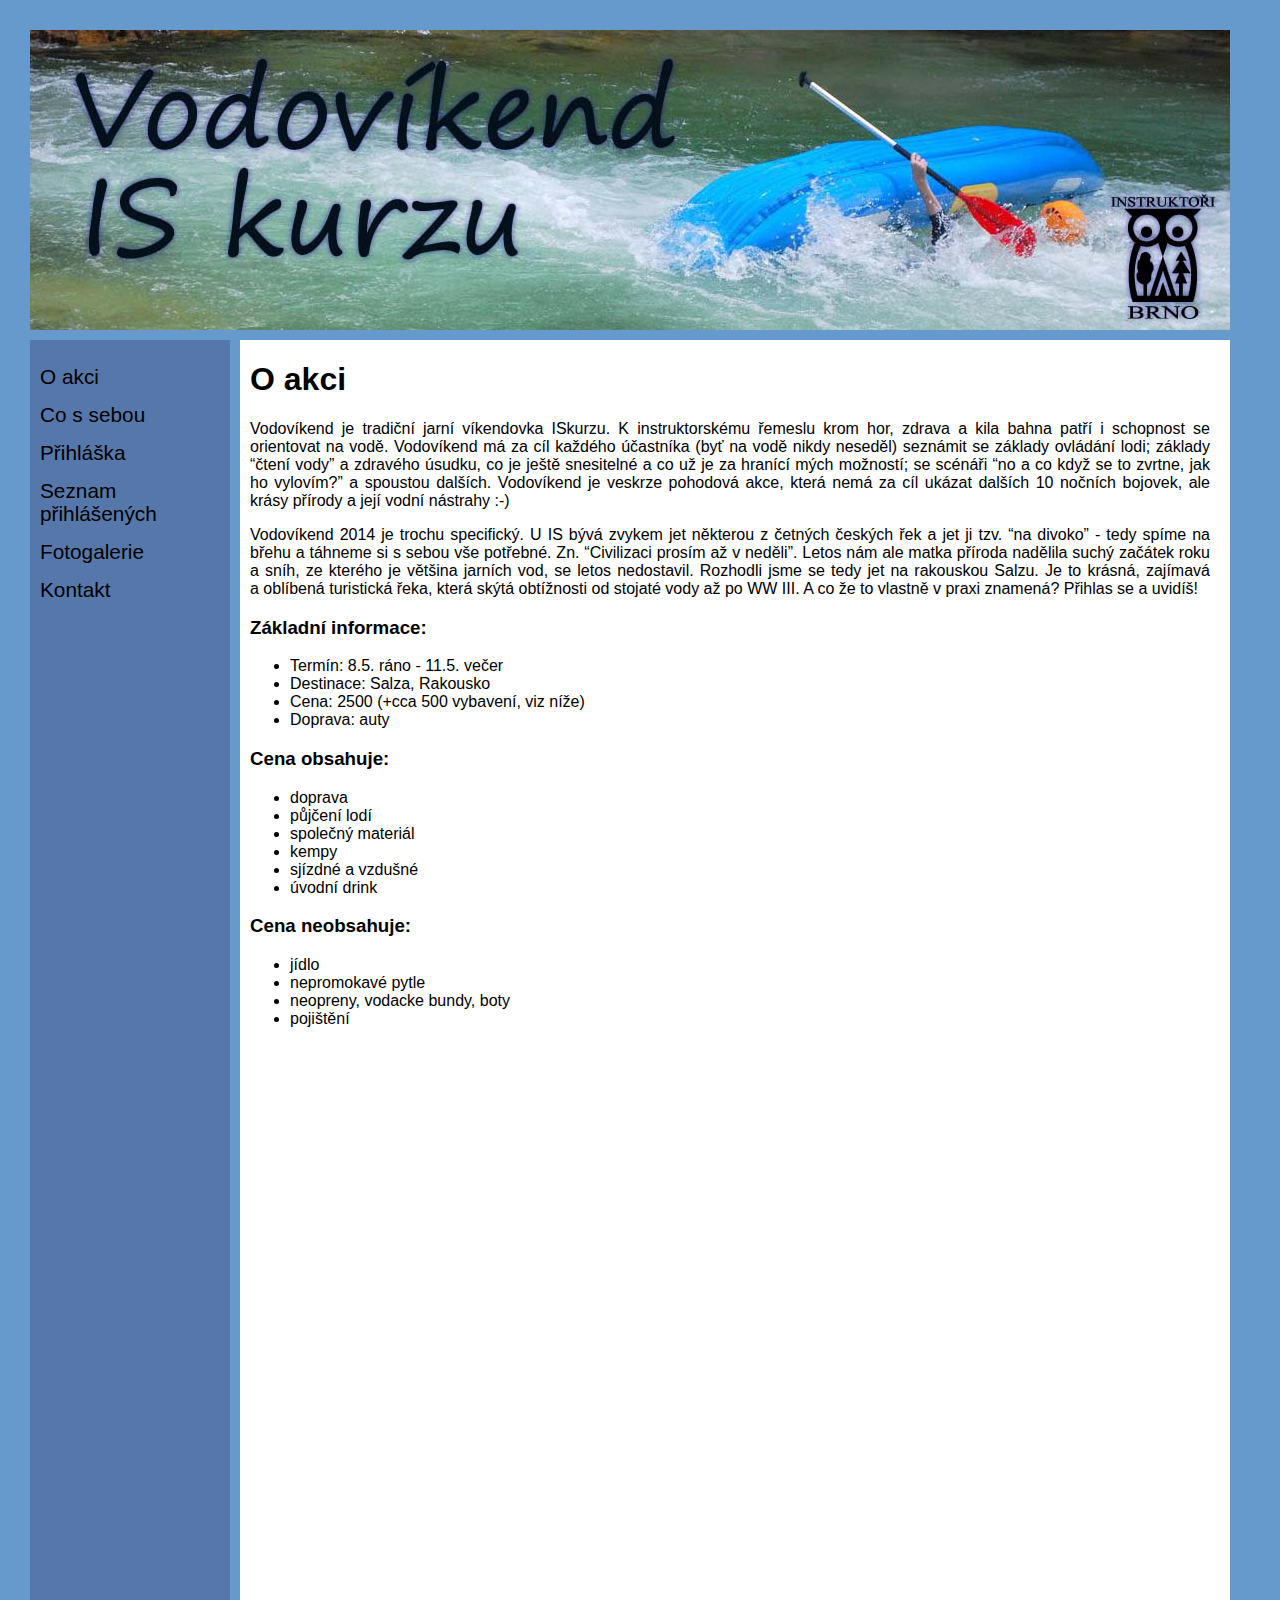
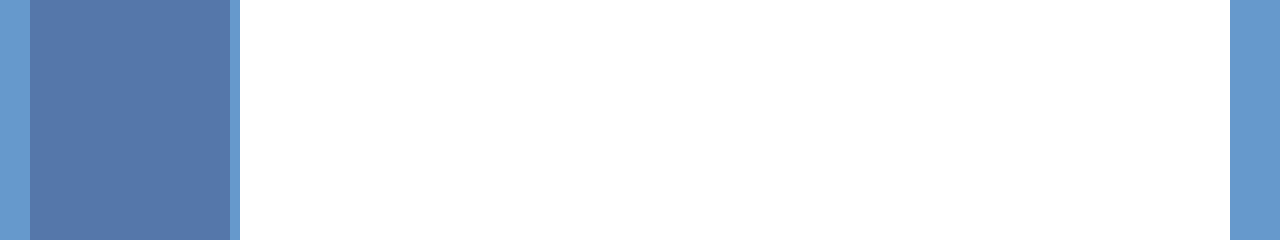
<file: index.html>
<!DOCTYPE html PUBLIC "-//W3C//DTD HTML 4.01 Transitional//EN">
<html>
    
<!-- Mirrored from vodo.instruktori.cz/ by HTTrack Website Copier/3.x [XR&CO'2014], Sat, 09 Mar 2019 08:36:58 GMT -->
<!-- Added by HTTrack --><meta http-equiv="content-type" content="text/html;charset=UTF-8" /><!-- /Added by HTTrack -->
<head>
        <meta http-equiv="content-type" content="text/html; charset=UTF-8">
        <meta name="generator" content="PSPad editor, www.pspad.com">
        <link href="css/style.css" rel="stylesheet" type="text/css">
        <title>O akci | Vodovíkend</title>
    </head>
    <body>
        <div id=container>
            <div id=header></div>
            <div id=menu>
                <ul>
                    <li><a href="indexff5d.html?id=0">O akci</a></li>
                    <li><a href="indexdcfd.html?id=4">Co s sebou</a></li>
                    <li><a href="index681a.html?id=1">Přihláška</a></li>
                    <li><a href="index0b30.html?id=2">Seznam<br>přihlášených</a></li>
                    <li><a href="indexd61c.html?id=5">Fotogalerie</a></li>
                    <li><a href="indexd708.html?id=3">Kontakt</a></li>
                </ul>
            </div>
            <div id=content><h1>O akci</h1>
<p>Vodovíkend je tradiční jarní víkendovka ISkurzu. K&nbsp;instruktorskému řemeslu krom hor, zdrava a&nbsp;kila bahna patří i&nbsp;schopnost se orientovat na vodě. Vodovíkend má za cíl každého účastníka (byť na vodě nikdy neseděl) seznámit se základy ovládání lodi; základy “čtení vody” a&nbsp;zdravého úsudku, co je ještě snesitelné a&nbsp;co už je za hranící mých možností; se scénáři “no a&nbsp;co když se to zvrtne, jak ho vylovím?” a&nbsp;spoustou dalších. Vodovíkend je veskrze pohodová akce, která nemá za cíl ukázat dalších 10 nočních bojovek, ale krásy přírody a&nbsp;její vodní nástrahy :-)</p>

<p>Vodovíkend 2014 je trochu specifický. U&nbsp;IS bývá zvykem jet některou z&nbsp;četných českých řek a&nbsp;jet ji tzv. “na divoko”&nbsp;-&nbsp;tedy spíme na břehu a&nbsp;táhneme si s&nbsp;sebou vše potřebné. Zn. “Civilizaci prosím až v&nbsp;neděli”. Letos nám ale matka příroda nadělila suchý začátek roku a&nbsp;sníh, ze kterého je většina jarních vod, se letos nedostavil. Rozhodli jsme se tedy jet na rakouskou Salzu. Je to krásná, zajímavá a&nbsp;oblíbená turistická řeka, která skýtá obtížnosti od stojaté vody až po WW&nbsp;III. A co že to vlastně v&nbsp;praxi znamená? Přihlas se a&nbsp;uvidíš!</p>

<h3>Základní informace:</h3>
<ul>
<li>Termín: 8.5. ráno - 11.5. večer</li>
<li>Destinace: Salza, Rakousko</li>
<li>Cena: 2500 (+cca 500 vybavení, viz níže)</li>
<li>Doprava: auty</li>
</ul>

<h3>Cena obsahuje:</h3>
<ul>
<li>doprava</li>
<li>půjčení lodí</li>
<li>společný materiál</li>
<li>kempy</li>
<li>sjízdné a vzdušné</li>
<li>úvodní drink</li>
</ul>

<h3>Cena neobsahuje:</h3>
<ul>
<li>jídlo</li>
<li>nepromokavé pytle</li></li>
<li>neopreny, vodacke bundy, boty</li>
<li>pojištění</li>
</ul>

</div>
        </div>
    </body>

<!-- Mirrored from vodo.instruktori.cz/ by HTTrack Website Copier/3.x [XR&CO'2014], Sat, 09 Mar 2019 08:36:59 GMT -->
</html>
</file>
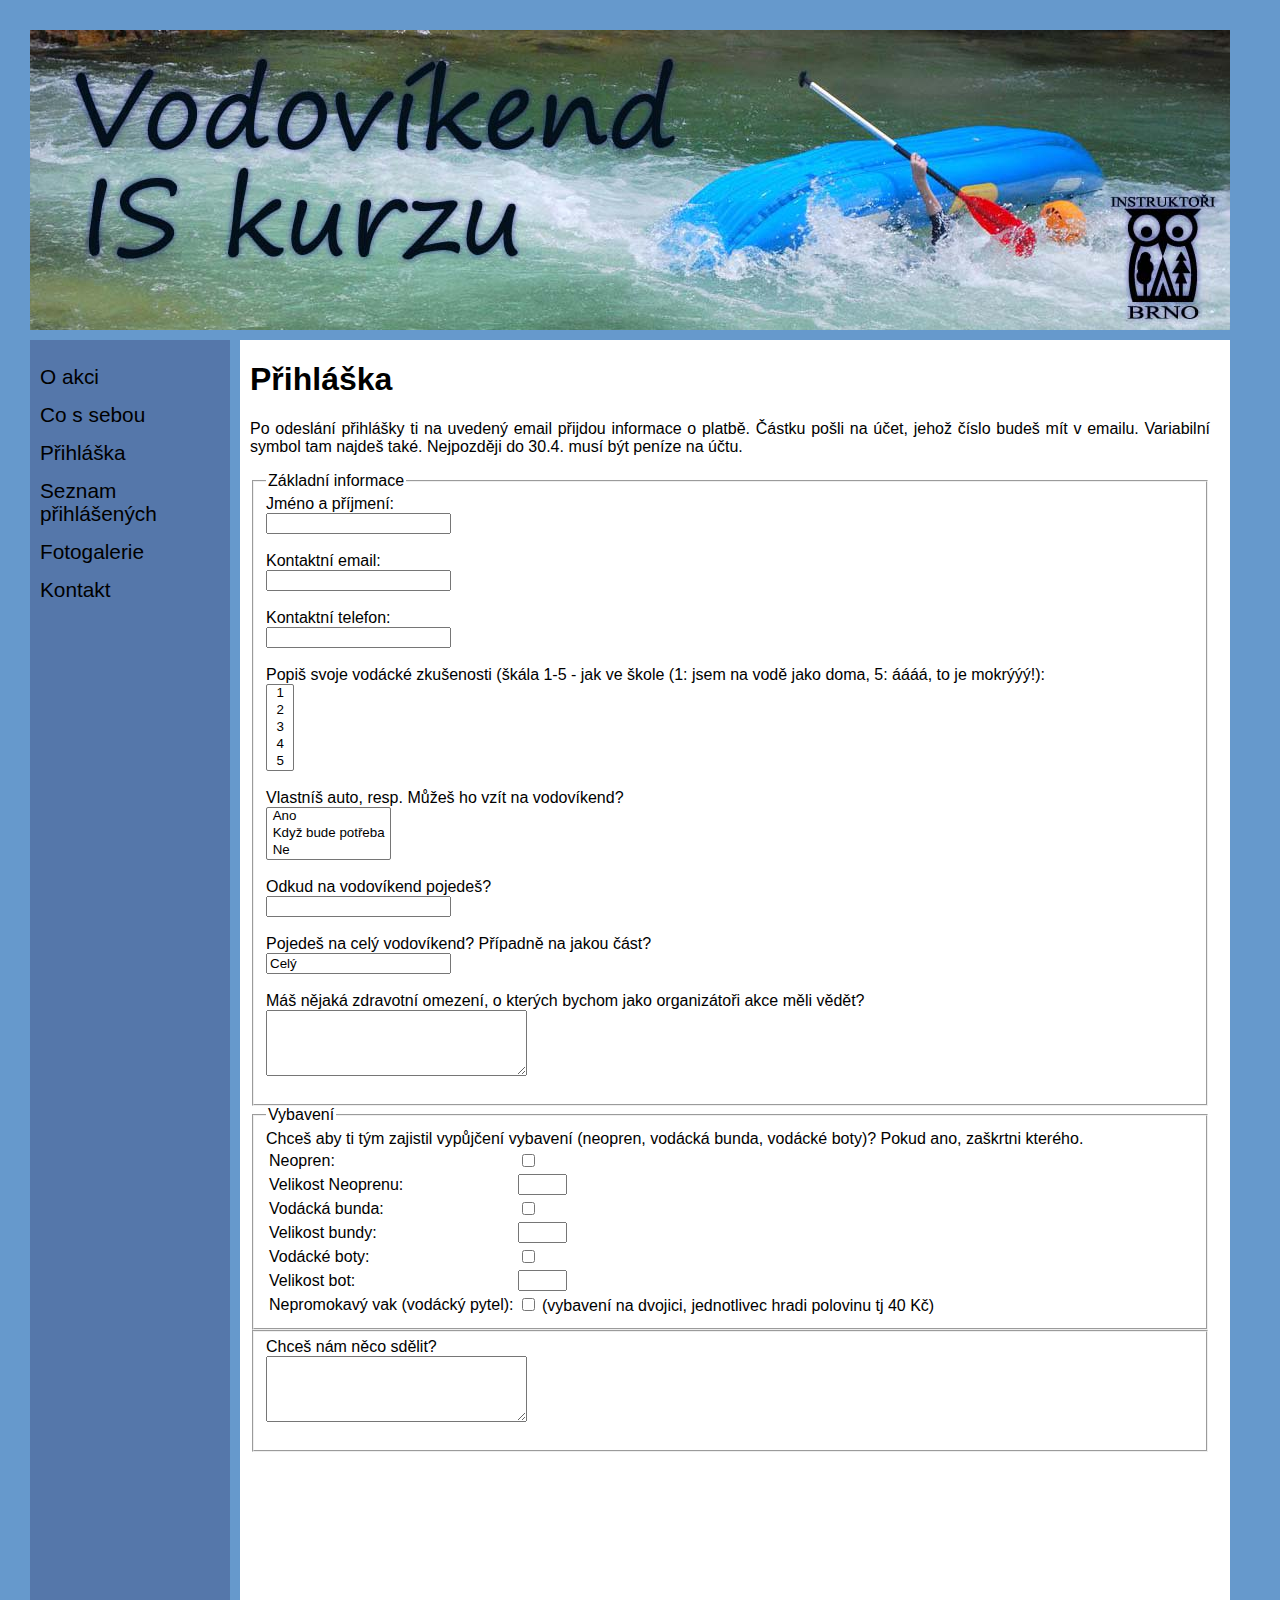
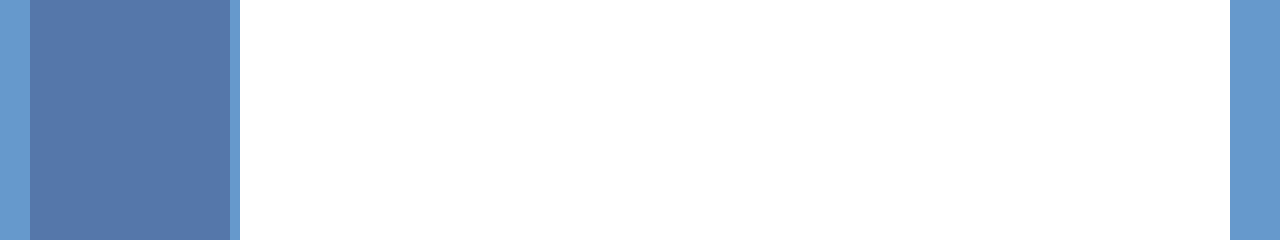
<file: index681a.html>
<!DOCTYPE html PUBLIC "-//W3C//DTD HTML 4.01 Transitional//EN">
<html>
    
<!-- Mirrored from vodo.instruktori.cz/?id=1 by HTTrack Website Copier/3.x [XR&CO'2014], Sat, 09 Mar 2019 08:36:59 GMT -->
<!-- Added by HTTrack --><meta http-equiv="content-type" content="text/html;charset=UTF-8" /><!-- /Added by HTTrack -->
<head>
        <meta http-equiv="content-type" content="text/html; charset=UTF-8">
        <meta name="generator" content="PSPad editor, www.pspad.com">
        <link href="css/style.css" rel="stylesheet" type="text/css">
        <title>Přihláška | Vodovíkend</title>
    </head>
    <body>
        <div id=container>
            <div id=header></div>
            <div id=menu>
                <ul>
                    <li><a href="indexff5d.html?id=0">O akci</a></li>
                    <li><a href="indexdcfd.html?id=4">Co s sebou</a></li>
                    <li><a href="index681a.html?id=1">Přihláška</a></li>
                    <li><a href="index0b30.html?id=2">Seznam<br>přihlášených</a></li>
                    <li><a href="indexd61c.html?id=5">Fotogalerie</a></li>
                    <li><a href="indexd708.html?id=3">Kontakt</a></li>
                </ul>
            </div>
            <div id=content><h1>Přihláška</h1><p>Po odeslání přihlášky ti na uvedený email přijdou informace o&nbsp;platbě. Částku pošli na účet, jehož číslo budeš mít v&nbsp;emailu. Variabilní symbol tam najdeš také. Nejpozději do 30.4. musí být peníze na účtu. </p><form><fieldset><legend>Základní informace</legend><label for="jmeno">Jméno a příjmení:</label><br><input type="text" name="jmeno"><br><br><label for="mail">Kontaktní email:</label><br><input type="text" name="mail"><br><br><label for="gsm">Kontaktní telefon:</label><br><input type="text" name="gsm" maxlength="13"><br><br><label for="xp">Popiš svoje vodácké zkušenosti (škála 1-5 - jak ve škole (1: jsem na vodě jako doma, 5: áááá, to je mokrýýý!):</label><br><select name="xp" size="5"><option value="1">&nbsp;&nbsp;1&nbsp;&nbsp;</option><option value="2">&nbsp;&nbsp;2&nbsp;&nbsp;</option><option value="3">&nbsp;&nbsp;3&nbsp;&nbsp;</option><option value="4">&nbsp;&nbsp;4&nbsp;&nbsp;</option><option value="5">&nbsp;&nbsp;5&nbsp;&nbsp;</option></select><br><br><label for="auto">Vlastníš auto, resp. Můžeš ho vzít na vodovíkend?</label><br><select name="auto" size="3"><option value="ano">&nbsp;Ano&nbsp;</option><option value="need">&nbsp;Když bude potřeba&nbsp;</option><option value="ne">&nbsp;Ne&nbsp;</option></select><br><br><label for="odkud">Odkud na vodovíkend pojedeš?</label><br><input type="text" name="odkud"><br><br><label for="delka">Pojedeš na celý vodovíkend? Případně na jakou část?</label><br><input type="text" name="delka" value="Celý"><br><br><label for="omezeni">Máš nějaká zdravotní omezení, o kterých bychom jako organizátoři akce měli vědět?</label><br><textarea name="omezeni" cols="30" rows="4"></textarea><br><br></fieldset><fieldset><legend>Vybavení</legend>Chceš aby ti tým zajistil vypůjčení vybavení (neopren, vodácká bunda, vodácké boty)? Pokud ano, zaškrtni kterého. <br><table><tr><td><label for="neopren">Neopren:</label></td><td><input type="checkbox" name="neopren" value="1"></td></tr><tr><td><label for="neoprensize">Velikost Neoprenu:</label></td><td><input type="text" name="neoprensize" maxlength="3" size="3"></td></tr><tr><td><label for="bunda">Vodácká bunda:</label></td><td><input type="checkbox" name="bunda" value="1"></td></tr><tr><td><label for="bundasize">Velikost bundy:</label></td><td><input type="text" name="bundasize" maxlength="3" size="3"></td></tr><tr><td><label for="boty">Vodácké boty:</label></td><td><input type="checkbox" name="boty" value="1"></td></tr><tr><td><label for="botysize">Velikost bot:</label></td><td><input type="text" name="botysize" maxlength="3" size="3"></td></tr><tr><td><label for="pytel">Nepromokavý vak (vodácký pytel):</label></td><td><input type="checkbox" name="pytel" value="1">  (vybavení na dvojici, jednotlivec hradi polovinu tj 40 Kč)</td></tr></table></fieldset><fieldset><label for="sdeleni">Chceš nám něco sdělit?</label><br><textarea name="sdeleni" cols="30" rows="4"></textarea><br><br><input type="hidden" name="hash" value="8d5f2b6351b2d4810f3d"></fieldset></form></div>
        </div>
    </body>

<!-- Mirrored from vodo.instruktori.cz/?id=1 by HTTrack Website Copier/3.x [XR&CO'2014], Sat, 09 Mar 2019 08:36:59 GMT -->
</html>
</file>
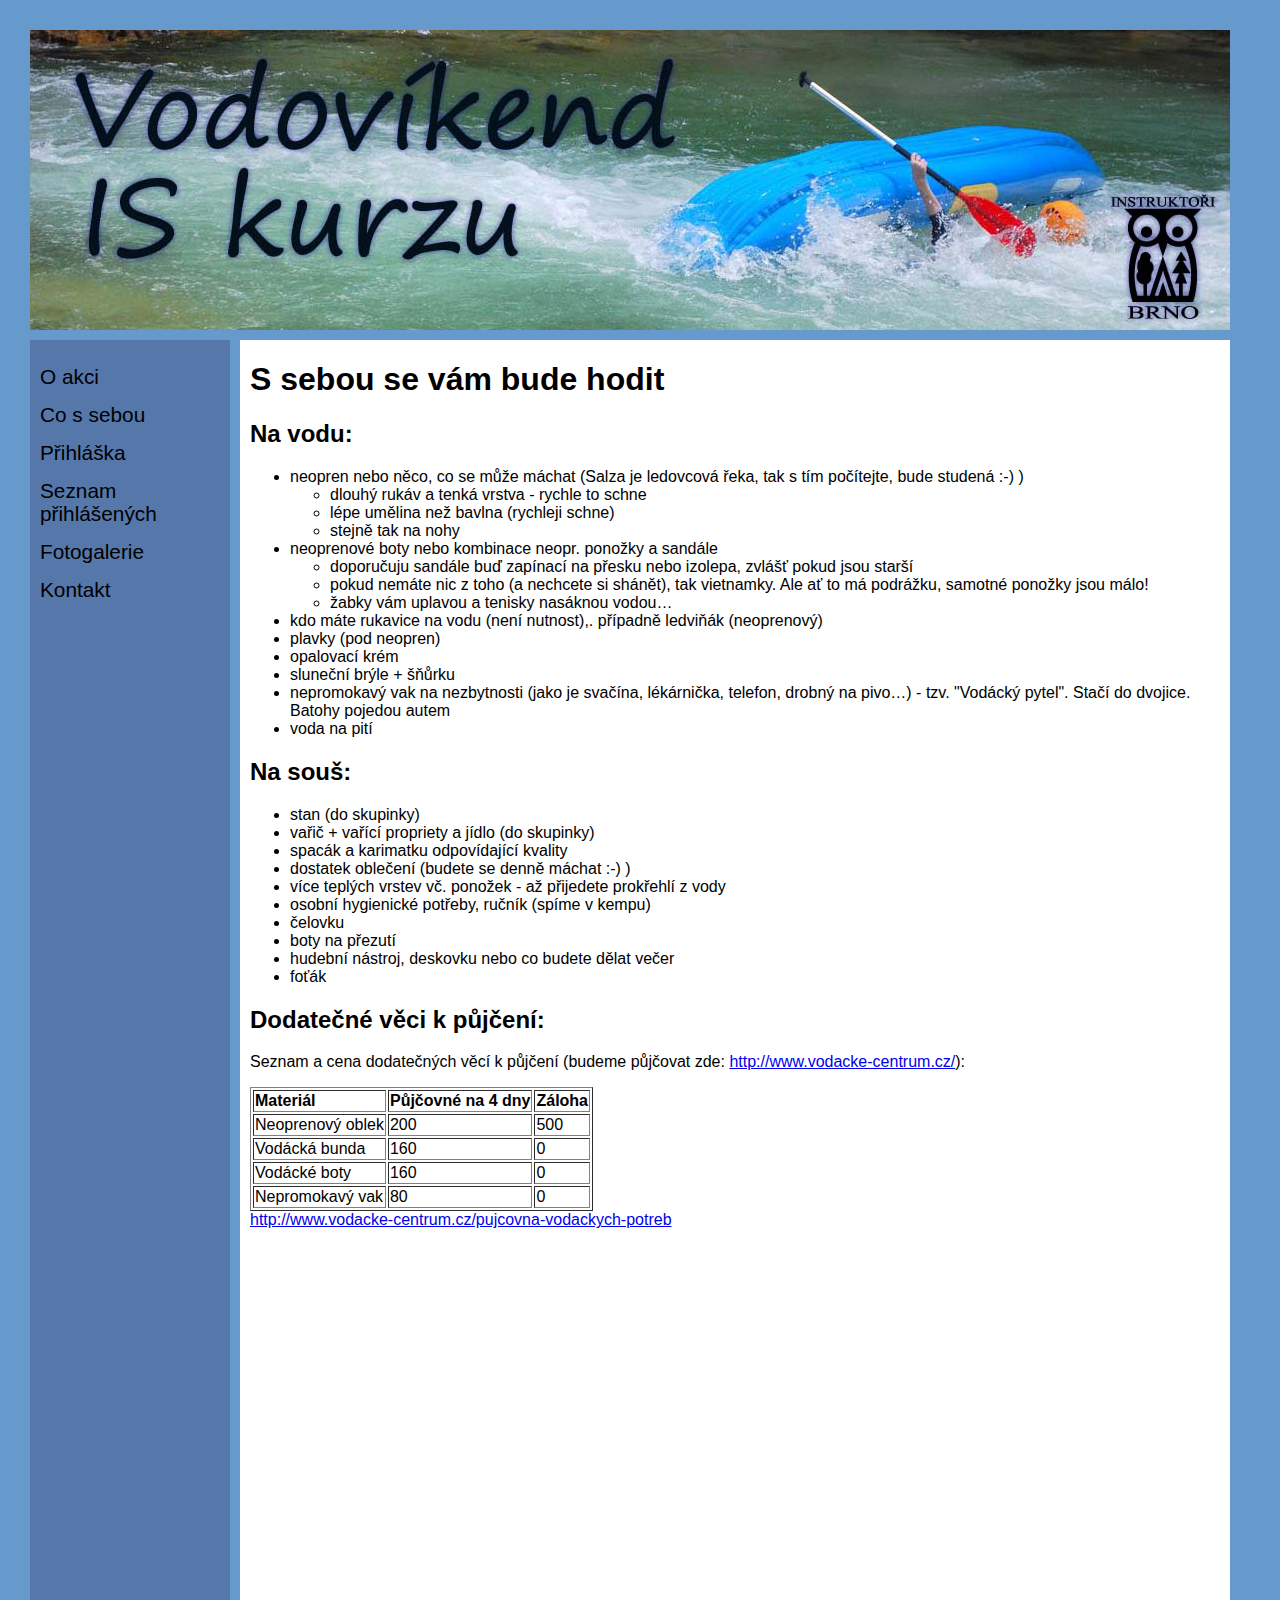
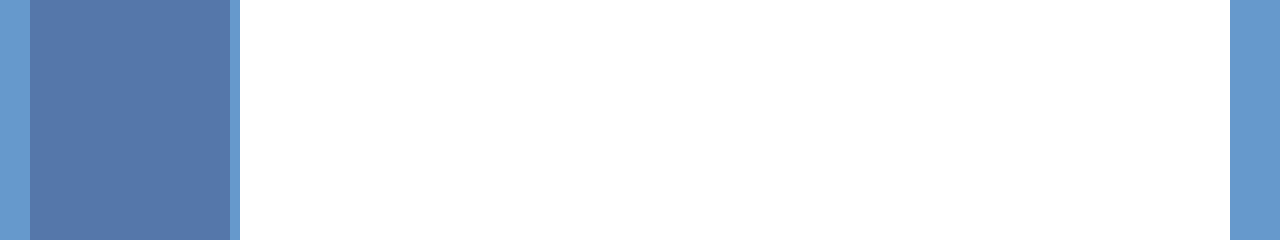
<file: indexdcfd.html>
<!DOCTYPE html PUBLIC "-//W3C//DTD HTML 4.01 Transitional//EN">
<html>
    
<!-- Mirrored from vodo.instruktori.cz/?id=4 by HTTrack Website Copier/3.x [XR&CO'2014], Sat, 09 Mar 2019 08:36:59 GMT -->
<!-- Added by HTTrack --><meta http-equiv="content-type" content="text/html;charset=UTF-8" /><!-- /Added by HTTrack -->
<head>
        <meta http-equiv="content-type" content="text/html; charset=UTF-8">
        <meta name="generator" content="PSPad editor, www.pspad.com">
        <link href="css/style.css" rel="stylesheet" type="text/css">
        <title>Co s sebou | Vodovíkend</title>
    </head>
    <body>
        <div id=container>
            <div id=header></div>
            <div id=menu>
                <ul>
                    <li><a href="indexff5d.html?id=0">O akci</a></li>
                    <li><a href="indexdcfd.html?id=4">Co s sebou</a></li>
                    <li><a href="index681a.html?id=1">Přihláška</a></li>
                    <li><a href="index0b30.html?id=2">Seznam<br>přihlášených</a></li>
                    <li><a href="indexd61c.html?id=5">Fotogalerie</a></li>
                    <li><a href="indexd708.html?id=3">Kontakt</a></li>
                </ul>
            </div>
            <div id=content><h1>S sebou se vám bude hodit</h1>
<h2>Na vodu:</h2>
<ul>
<li>neopren nebo něco, co se může máchat (Salza je ledovcová řeka, tak s tím počítejte, bude studená :-) )</li>
<ul><li>dlouhý rukáv a tenká vrstva - rychle to schne</li>
<li>lépe umělina než bavlna (rychleji schne)</li>
<li>stejně tak na nohy</li></ul>
<li>neoprenové boty nebo kombinace neopr. ponožky a sandále</li>
<ul><li>doporučuju sandále buď zapínací na přesku nebo izolepa, zvlášť pokud jsou starší</li>
<li>pokud nemáte nic z toho (a nechcete si shánět), tak vietnamky. Ale ať to má podrážku, samotné ponožky jsou málo!</li>
<li>žabky vám uplavou a tenisky nasáknou vodou…</li></ul>
<li>kdo máte rukavice na vodu (není nutnost),. případně ledviňák (neoprenový)</li>
<li>plavky (pod neopren)</li>
<li>opalovací krém</li>
<li>sluneční brýle + šňůrku</li>
<li>nepromokavý vak na nezbytnosti (jako je svačína, lékárnička, telefon, drobný na pivo…) - tzv. "Vodácký pytel". Stačí do dvojice. Batohy pojedou autem</li>
<li>voda na pití</li>
</ul>
<h2>Na souš:</h2>
<ul>
<li>stan (do skupinky)</li>
<li>vařič + vařící propriety a jídlo (do skupinky)</li>
<li>spacák a karimatku odpovídající kvality</li>
<li>dostatek oblečení (budete se denně máchat :-) )</li>
<li>více teplých vrstev vč. ponožek - až přijedete prokřehlí z vody</li>
<li>osobní hygienické potřeby, ručník (spíme v kempu)</li>
<li>čelovku</li>
<li>boty na přezutí</li>
<li>hudební nástroj, deskovku nebo co budete dělat večer</li>
<li>foťák</li>
</ul>
<h2>Dodatečné věci k půjčení:</h2>
<p>Seznam a cena dodatečných věcí k půjčení (budeme půjčovat zde: <a href="http://www.vodacke-centrum.cz/">http://www.vodacke-centrum.cz/</a>):</p>
<table border="1"><tr><td><b>Materiál</b></td><td><b>Půjčovné na 4 dny</b></td><td><b>Záloha</b></td></tr>
<tr><td>Neoprenový oblek</td><td>200</td><td>500</td></tr>
<tr><td>Vodácká bunda</td><td>160</td><td>0</td></tr>
<tr><td>Vodácké boty</td><td>160</td><td>0</td></tr>
<tr><td>Nepromokavý vak</td><td>80</td><td>0</td></tr></table>
<a href="http://www.vodacke-centrum.cz/pujcovna-vodackych-potreb">http://www.vodacke-centrum.cz/pujcovna-vodackych-potreb</a>

</div>
        </div>
    </body>

<!-- Mirrored from vodo.instruktori.cz/?id=4 by HTTrack Website Copier/3.x [XR&CO'2014], Sat, 09 Mar 2019 08:36:59 GMT -->
</html>
</file>
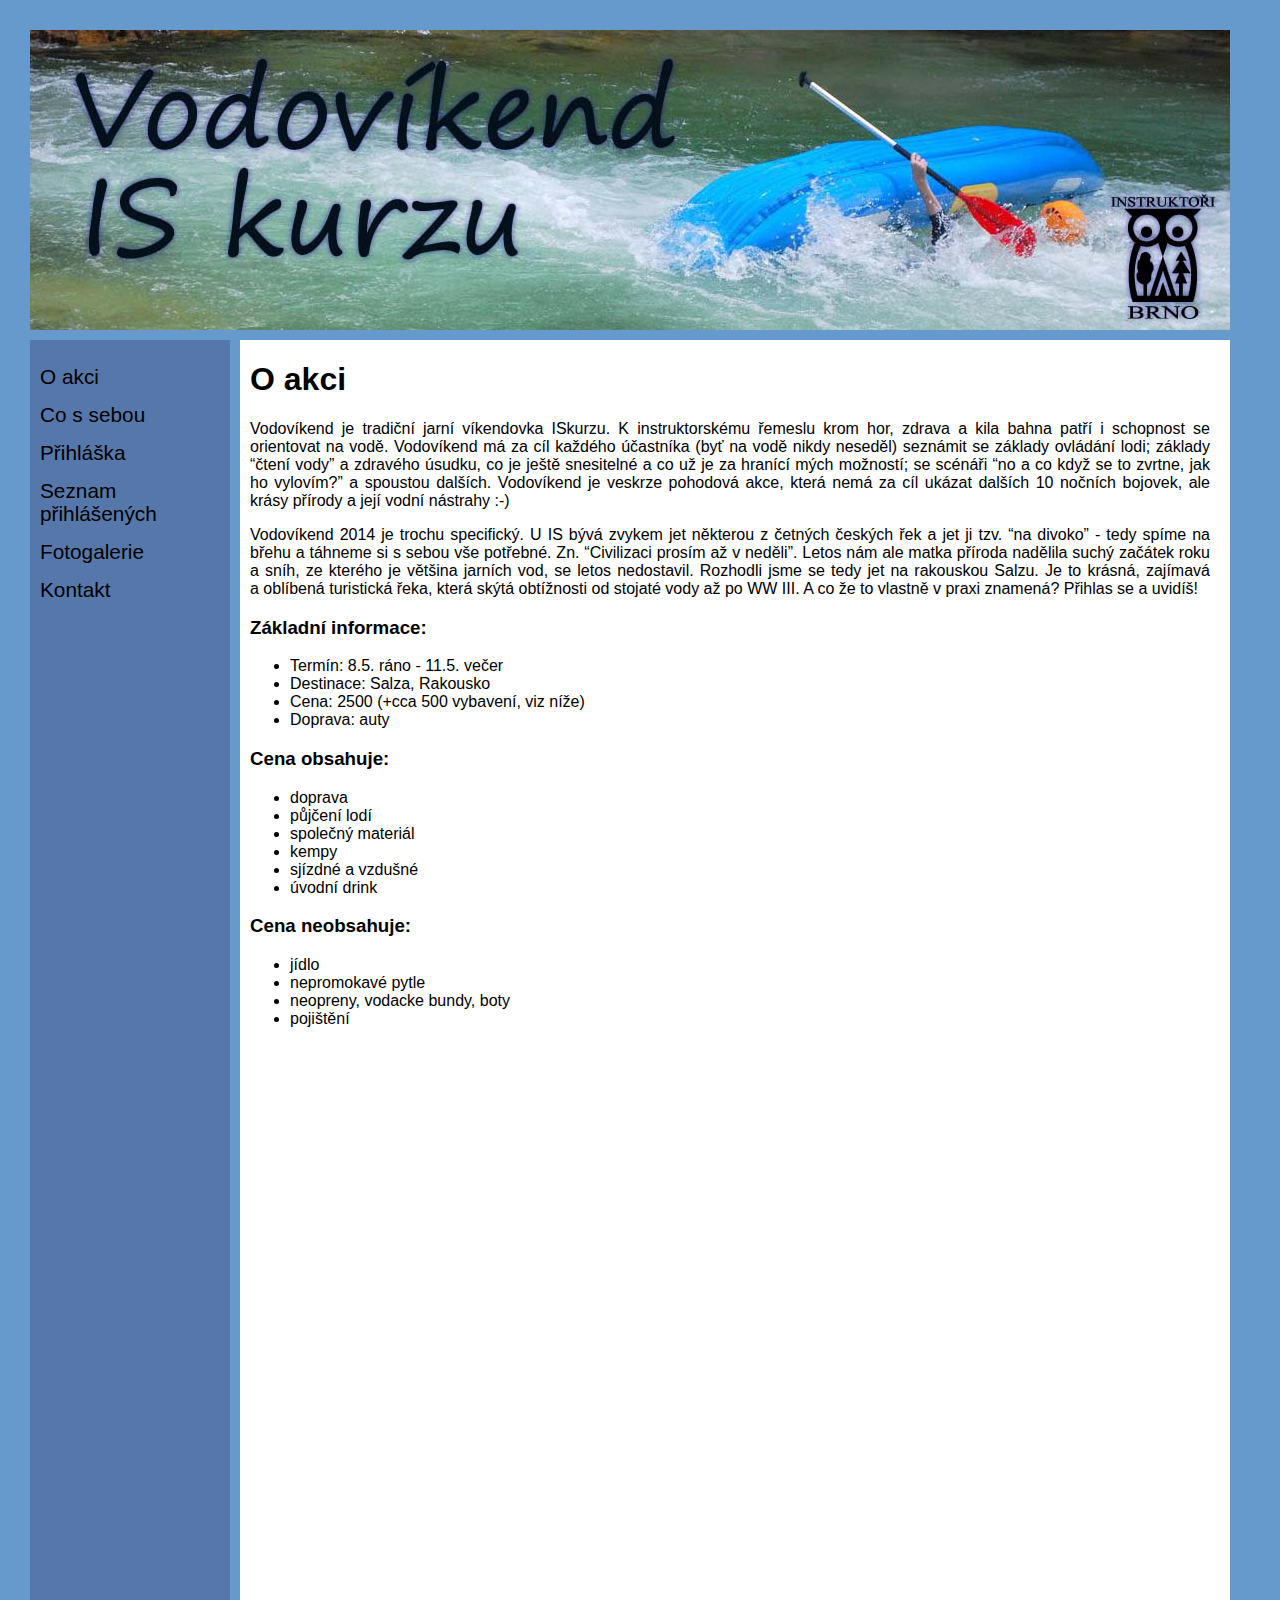
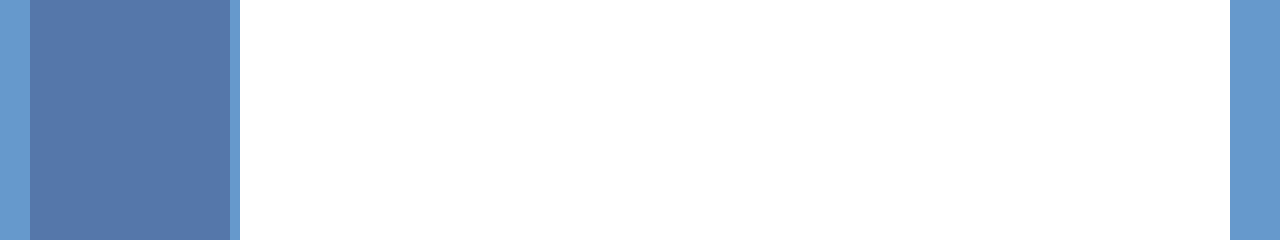
<file: indexff5d.html>
<!DOCTYPE html PUBLIC "-//W3C//DTD HTML 4.01 Transitional//EN">
<html>
    
<!-- Mirrored from vodo.instruktori.cz/?id=0 by HTTrack Website Copier/3.x [XR&CO'2014], Sat, 09 Mar 2019 08:36:59 GMT -->
<!-- Added by HTTrack --><meta http-equiv="content-type" content="text/html;charset=UTF-8" /><!-- /Added by HTTrack -->
<head>
        <meta http-equiv="content-type" content="text/html; charset=UTF-8">
        <meta name="generator" content="PSPad editor, www.pspad.com">
        <link href="css/style.css" rel="stylesheet" type="text/css">
        <title>O akci | Vodovíkend</title>
    </head>
    <body>
        <div id=container>
            <div id=header></div>
            <div id=menu>
                <ul>
                    <li><a href="indexff5d.html?id=0">O akci</a></li>
                    <li><a href="indexdcfd.html?id=4">Co s sebou</a></li>
                    <li><a href="index681a.html?id=1">Přihláška</a></li>
                    <li><a href="index0b30.html?id=2">Seznam<br>přihlášených</a></li>
                    <li><a href="indexd61c.html?id=5">Fotogalerie</a></li>
                    <li><a href="indexd708.html?id=3">Kontakt</a></li>
                </ul>
            </div>
            <div id=content><h1>O akci</h1>
<p>Vodovíkend je tradiční jarní víkendovka ISkurzu. K&nbsp;instruktorskému řemeslu krom hor, zdrava a&nbsp;kila bahna patří i&nbsp;schopnost se orientovat na vodě. Vodovíkend má za cíl každého účastníka (byť na vodě nikdy neseděl) seznámit se základy ovládání lodi; základy “čtení vody” a&nbsp;zdravého úsudku, co je ještě snesitelné a&nbsp;co už je za hranící mých možností; se scénáři “no a&nbsp;co když se to zvrtne, jak ho vylovím?” a&nbsp;spoustou dalších. Vodovíkend je veskrze pohodová akce, která nemá za cíl ukázat dalších 10 nočních bojovek, ale krásy přírody a&nbsp;její vodní nástrahy :-)</p>

<p>Vodovíkend 2014 je trochu specifický. U&nbsp;IS bývá zvykem jet některou z&nbsp;četných českých řek a&nbsp;jet ji tzv. “na divoko”&nbsp;-&nbsp;tedy spíme na břehu a&nbsp;táhneme si s&nbsp;sebou vše potřebné. Zn. “Civilizaci prosím až v&nbsp;neděli”. Letos nám ale matka příroda nadělila suchý začátek roku a&nbsp;sníh, ze kterého je většina jarních vod, se letos nedostavil. Rozhodli jsme se tedy jet na rakouskou Salzu. Je to krásná, zajímavá a&nbsp;oblíbená turistická řeka, která skýtá obtížnosti od stojaté vody až po WW&nbsp;III. A co že to vlastně v&nbsp;praxi znamená? Přihlas se a&nbsp;uvidíš!</p>

<h3>Základní informace:</h3>
<ul>
<li>Termín: 8.5. ráno - 11.5. večer</li>
<li>Destinace: Salza, Rakousko</li>
<li>Cena: 2500 (+cca 500 vybavení, viz níže)</li>
<li>Doprava: auty</li>
</ul>

<h3>Cena obsahuje:</h3>
<ul>
<li>doprava</li>
<li>půjčení lodí</li>
<li>společný materiál</li>
<li>kempy</li>
<li>sjízdné a vzdušné</li>
<li>úvodní drink</li>
</ul>

<h3>Cena neobsahuje:</h3>
<ul>
<li>jídlo</li>
<li>nepromokavé pytle</li></li>
<li>neopreny, vodacke bundy, boty</li>
<li>pojištění</li>
</ul>

</div>
        </div>
    </body>

<!-- Mirrored from vodo.instruktori.cz/?id=0 by HTTrack Website Copier/3.x [XR&CO'2014], Sat, 09 Mar 2019 08:36:59 GMT -->
</html>
</file>
<file: css/style.css>
html, body
{
    background: #6699CC;
}

#container
{
    top: 30px;
    left: 30px;
    position:absolute;
    right: 30px;
    bottom: 0px; 
    width: 1200px;
}

#header
{
    background: url("banner.jpg") no-repeat scroll left top #AAAAAA;
/*     background: #AAAAAA; */
    height: 300px;
    margin-bottom: 10px;
    width: 1200px;
}

#menu
{
    font-family: Tahoma,Verdana,Arial,Sans-Serif;
    background: #5577AA;
    width: 200px;
    position: absolute;
    height: 1500px;
    margin-bottom: 30px;
}

#menu ul
{
    background-color:inherit;
    list-style: none outside none;
    margin: 0;
    padding: 10px;
}    

#menu li
{
    display: block;
    text-decoration: none;
    font-size: 1.3em;
    line-height: 23px;
    text-align: left;
    padding-top: 10px;
/*     font-weight: bold; */
}

#menu a:link,
#menu a:visited,
#menu a:active 
{
    display: block;
    text-decoration: none;
    color: #000000;
/*     color: #3D3DFF; */
/*     font-size: 1.1em; */
    line-height: 23px;
    text-align: left;
    padding-top: 5px;

}

#menu a:hover
{
/*     background-color: #FFFF7A; */
    font-weight: bold;
}

#content
{
    font-family: Tahoma,Verdana,Arial,Sans-Serif;
    background: #FFFFFF;
    top: 310px;
    left: 210px;
    right: 0px;
    position: absolute;
    padding-left: 10px;
    padding-right: 20px;
    height: 1500px;
    margin-bottom: 30px;
/*     bottom: 0px; */
}

#content p
{
    text-align:justify;
}
</file>
